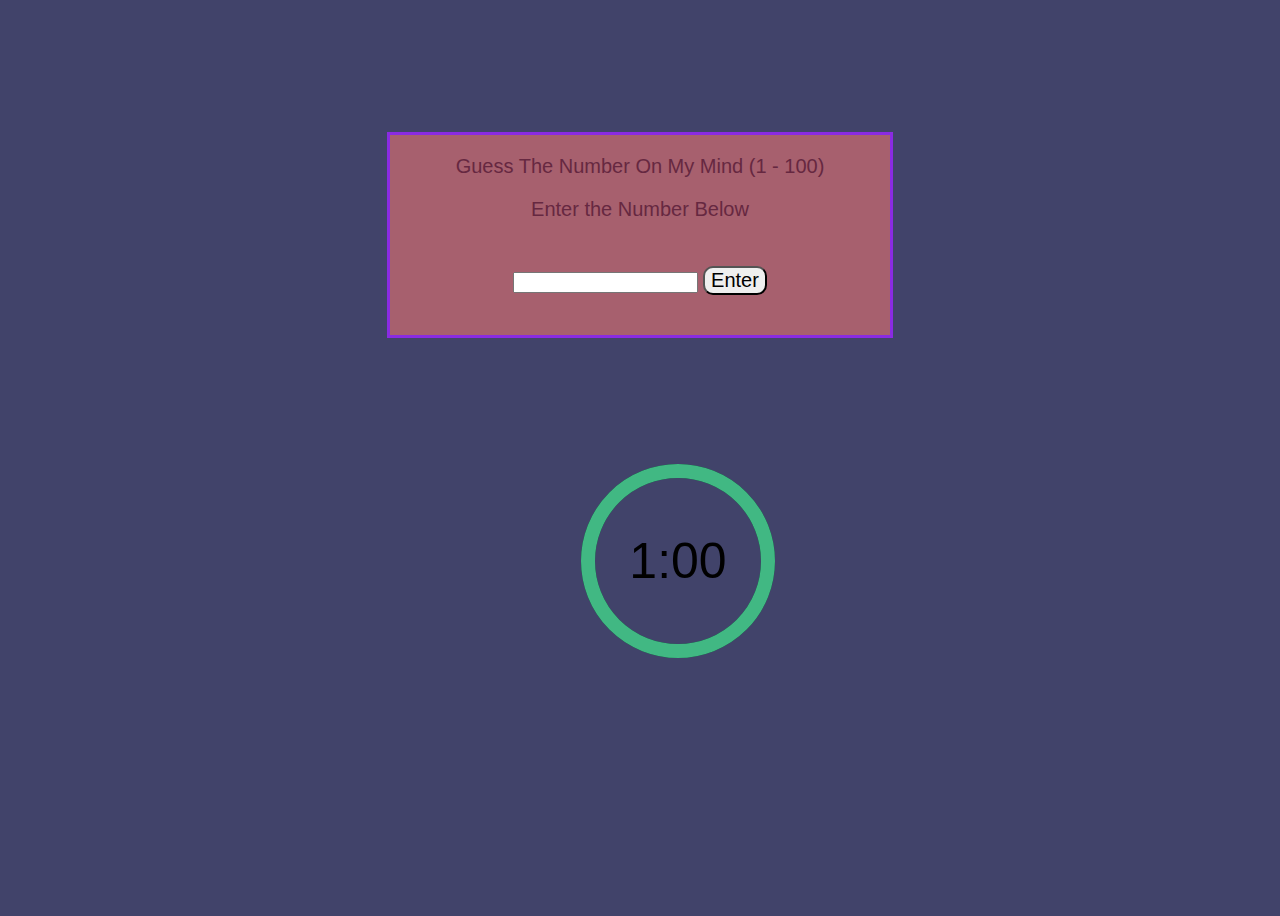
<file: index.html>
<!DOCTYPE html>
<html lang="en">
<head>
    <meta charset="UTF-8">
    <meta http-equiv="X-UA-Compatible" content="IE=edge">
    <meta name="viewport" content="width=
    , initial-scale=1.0">
    <title>Stage 1</title>
    <link rel="stylesheet" href="guessinggame.css">
</head>
<body>
    <div id="container">
        <p>Guess The Number On My Mind (1 - 100)</p>
        <p id = "outputtext">Enter the Number Below</p>
        <input type="text" id="userInput"><button id="btn" class = "enter">Enter</button>
    </div> 
   
    <div id = "app"></div>
    
<!-- 
    for the button to link to the next page -->
    <button id = "CrazyClick" type= "hidden" class= "button" style= "vertical-align:middle" onclick="window.location.href='CrazyClick.html';">
        <span>Stage 2</span>
      </button>

    


  
  <script src="guessinggame.js">

  </script>
</body>
</html>
</file>
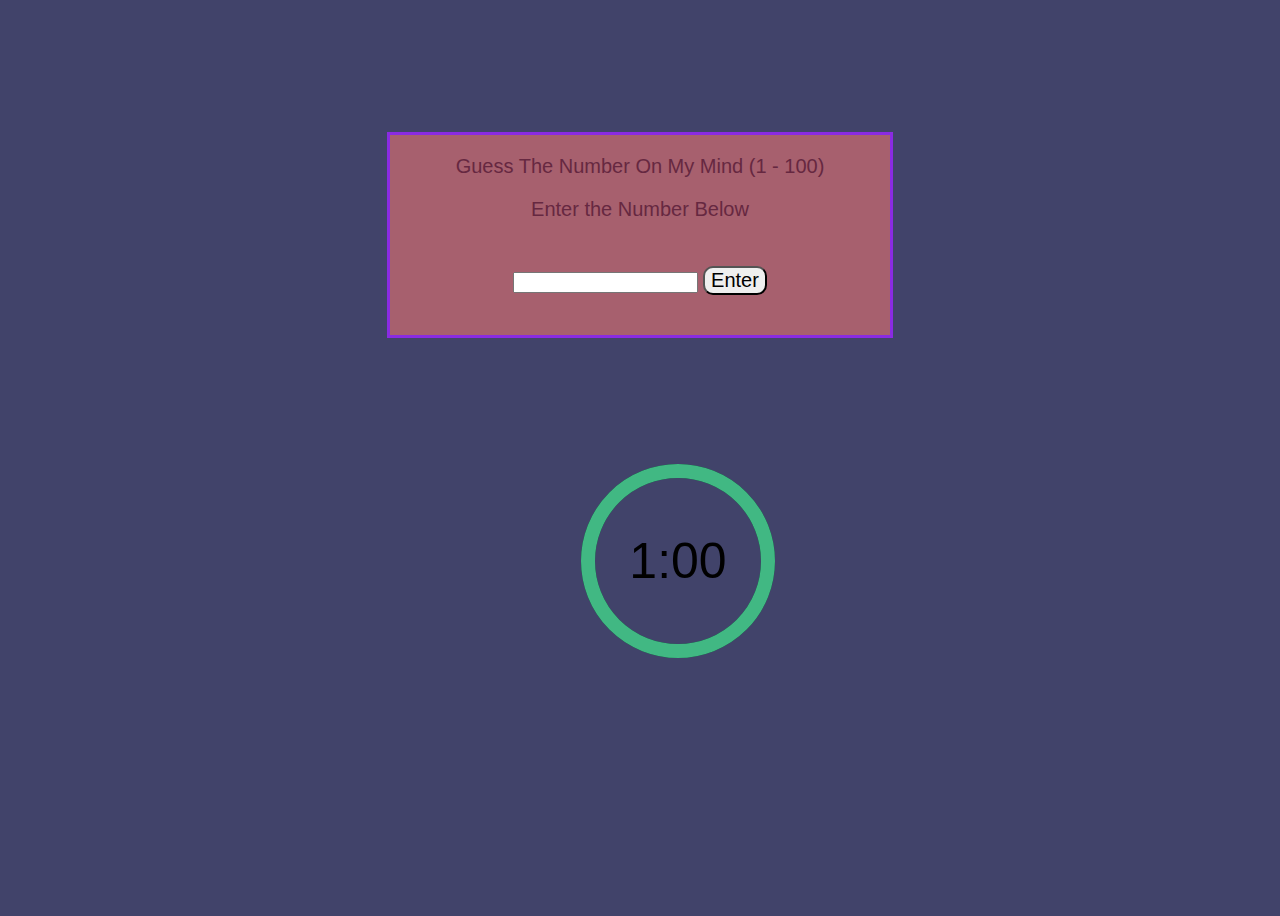
<file: guessinggame.html>
<!DOCTYPE html>
<html lang="en">
<head>
    <meta charset="UTF-8">
    <meta http-equiv="X-UA-Compatible" content="IE=edge">
    <meta name="viewport" content="width=
    , initial-scale=1.0">
    <title>Stage 1</title>
    <link rel="stylesheet" href="guessinggame.css">
</head>
<body>
    <div id="container">
        <p>Guess The Number On My Mind (1 - 100)</p>
        <p id = "outputtext">Enter the Number Below</p>
        <input type="text" id="userInput"><button id="btn" class = "enter">Enter</button>
    </div> 
   
    <div id = "app"></div>
    
<!-- 
    for the button to link to the next page -->
    <button id = "CrazyClick" type= "hidden" class= "button" style= "vertical-align:middle" onclick="window.location.href='CrazyClick.html';">
        <span>Stage 2</span>
      </button>

    


  
  <script src="guessinggame.js">

  </script>
</body>
</html>
</file>
<file: guessinggame.css>
body {
    background-color: #41436A;
}

#container {
    background-color: #a7606e;
    border: 3px solid blueviolet;
    height: 200px;
    width: 500px;
    margin: auto;
    text-align: center;
}

p {
    color: #662841;
    font-size: 20px;
}

#input {
    width: 100px;
    margin: 25px auto;
}

/* for the enter button*/
#btn { 
    margin: 25px auto auto 5px;
    border-radius: 10px;
    font-size: 20px;
    transition-duration: 0.4s;
} 

.enter:hover {
  background-color: #FE9677;
  color:aquamarine;
}

/* for the clock */
body {
  font-family: sans-serif;
  display: grid;
  height: 100vh;

}

/*Sets the containers height and width */
.base-timer {
  position: relative;
  width: 200px;
  height: 200px;
  margin-left: 570px;

}

.base-timer__svg {
  transform: scaleX(-1);
}

/* Removes SVG styling that would hide the time label*/
.base-timer__circle {
  fill: none;
  stroke: none;
}

/* The SVG path that displays the timer's progress*/
.base-timer__path-elapsed {
  stroke-width: 7px;
  stroke: #00492b;
}

.base-timer__path-remaining {
  stroke-width: 7px;
  stroke-linecap: round;
  transform: rotate(90deg);
  transform-origin: center;
  transition: 1s linear all;
  fill-rule: nonzero;
  stroke: currentColor;
}

.base-timer__path-remaining.green {
  color: rgb(65, 184, 131);
}

.base-timer__path-remaining.orange {
  color: orange;
}

.base-timer__path-remaining.red {
  color: red;
}

.base-timer__label {
  position: absolute;

  /*Size should match the parent container*/
  width: 200px;
  height: 200px;

  /*Keep the label aligned to the top*/
  top: 0;

  /*Create a flexible bow that centers content vertically*/
  display: flex;
  align-items: center;
  justify-content: center;
  font-size: 50px;
}


/* styling the button */
.button {
  display: inline-block;
  border-radius: 12px;
  background-color: #a7606e;
  border: none;
  color: #662841;
  text-align: center;
  font-size: 20px;
  padding: 16px;
  height: 70px;
  width: 120px;
  transition: all 0.5s;
  cursor: pointer;
  margin: 5px;
  margin-left: 620px;
}

.button span {
  cursor: pointer;
  display: inline-block;
  position: relative;
  transition: 0.5s;
}

.button span:after {
  content: '\00bb';
  position: absolute;
  opacity: 0;
  top: 0;
  right: -20px;
  transition: 0.5s;
}

.button:hover span {
  padding-right: 25px;
}

.button:hover span:after {
  opacity: 1;
  right: 0;
}
</file>
